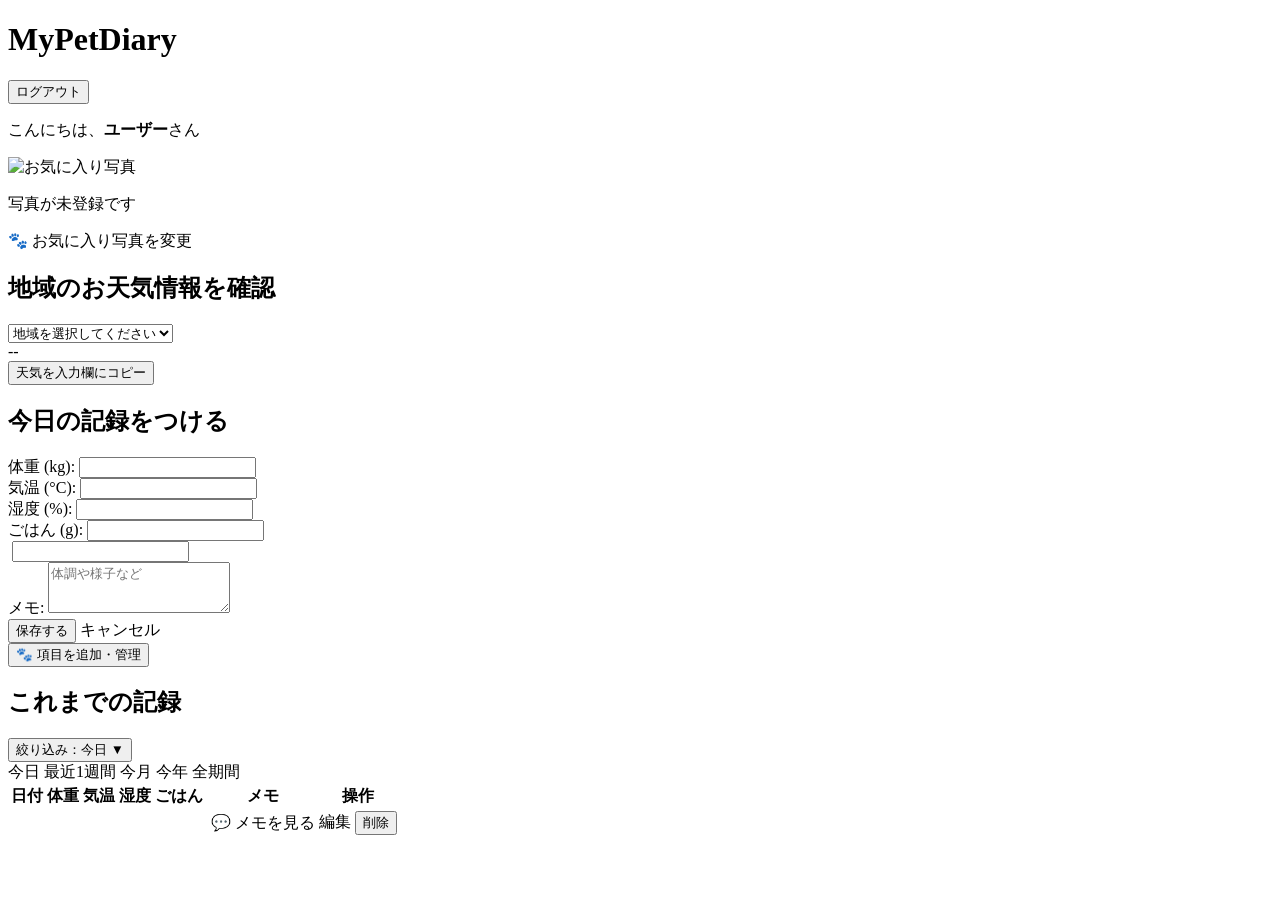
<file: index.html>
<!DOCTYPE html>
<html xmlns:th="http://www.thymeleaf.org">

<head>
	<meta charset="UTF-8">
	<title>MyPetDiary - メイン画面</title>
	<link rel="stylesheet" th:href="@{/css/main.css}">
	<link rel="stylesheet" th:href="@{/css/common.css}">
	<script th:src="@{/js/weather.js}" defer></script>
	<script th:src="@{/js/custom-item-modal.js}" defer></script>
	<script th:src="@{/js/validation.js}" defer></script>
	<script th:src="@{/js/filter.js}"></script>
</head>

<body>
	<div class="container">
		<header class="main-header">
			<h1>MyPetDiary</h1>
			<form th:action="@{/logout}" method="post">
				<button type="submit" class="btn-logout">ログアウト</button>
			</form>
		</header>

		<p>こんにちは、<strong th:text="${#authentication.name}">ユーザー</strong>さん</p>

		<div class="photo-display-area">
			<div th:if="${user != null and user.favoritePhoto != null}">
				<img th:src="@{'/images/' + ${user.favoritePhoto}}" alt="お気に入り写真" class="pet-photo">
			</div>
			<div th:if="${user == null or user.favoritePhoto == null}" class="no-photo-placeholder">
				<p>写真が未登録です</p>
			</div>

			<div class="photo-upload-controls">
				<form th:action="@{/uploadPhoto}" method="post" enctype="multipart/form-data">
					<label for="photo-input" class="btn-paw">
						<span class="paw-icon">🐾</span>
						<span>お気に入り写真を変更</span>
					</label>
					<input type="file" id="photo-input" name="photo" accept="image/*" onchange="this.form.submit()"
						style="display: none;">
				</form>
			</div>
		</div>

		<section class="weather-area">
			<h2>地域のお天気情報を確認</h2>
			<select id="region-select" class="diary-input" onchange="updateWeatherPreview()">
				<option value="">地域を選択してください</option>
				<option value="35.6895,139.6917">東京</option>
				<option value="34.6937,135.5023">大阪</option>
				<option value="43.0642,141.3468">札幌</option>
				<option value="33.5902,130.4017">福岡</option>
				<option value="26.2124,127.6809">那覇</option>
			</select>
			<div id="weather-preview" class="weather-preview">--</div>
			<button type="button" class="btn btn-weather-apply" onclick="applyWeatherToFields()">天気を入力欄にコピー</button>
		</section>

		<section class="form-section">
			<h2 th:if="${editingRecord?.id != null} ? '記録を編集する' : '今日の記録をつける'">今日の記録をつける</h2>
			<form th:action="@{/save}" th:object="${editingRecord}" method="post">
				<input type="hidden" th:field="*{id}">

				<div class="form-group">
					<label>体重 (kg):</label>
					<input type="number" step="0.01" th:field="*{weight}" class="diary-input" inputmode="decimal">
				</div>

				<div class="form-group">
					<label>気温 (°C):</label>
					<input type="number" step="0.1" id="temp-input" th:field="*{temperature}" class="diary-input"
						inputmode="decimal">
				</div>

				<div class="form-group">
					<label>湿度 (%):</label>
					<input type="number" id="humi-input" th:field="*{humidity}" class="diary-input" inputmode="decimal">
				</div>

				<div class="form-group">
					<label>ごはん (g):</label>
					<input type="number" step="0.1" th:field="*{food}" class="diary-input" inputmode="decimal">
				</div>

				<div th:each="item : ${customItems}" class="form-group">
					<label th:text="${item?.itemName} + ( ${item.calcType == 'SUM'} ? ' (計)' : ' (最新)' ) + ':'"
						class="clickable-item-name" style="display: inline-block; margin-bottom: 5px;"
						th:data-id="${item.id}" th:data-name="${item?.itemName}"
						onclick="openEditModal(this.getAttribute('data-id'), this.getAttribute('data-name'))">
					</label>

					<input type="number" step="0.1" th:name="'customItem_' + ${item.id}" class="diary-input"
						th:placeholder="${item?.itemName} + 'を入力'">
				</div>

				<div class="form-group">
					<label>メモ:</label>
					<textarea th:field="*{memo}" rows="3" placeholder="体調や様子など" class="diary-input"></textarea>
				</div>

				<button type="submit" class="btn" th:text="${editingRecord?.id != null} ? '更新する' : '保存する'">保存する</button>
				<a th:if="${editingRecord?.id != null}" th:href="@{/}" class="link-cancel">キャンセル</a>
			</form>
		</section>

		<div class="custom-item-add-area">
			<button type="button" class="btn-paw" onclick="openModal()">
				<span>🐾 項目を追加・管理</span>
			</button>
			<div class="current-custom-items">
				<span th:each="item : ${customItems}" class="custom-item-tag" th:text="${item?.itemName}"
					th:data-id="${item.id}" th:data-name="${item?.itemName}"
					onclick="openEditModal(this.getAttribute('data-id'), this.getAttribute('data-name'))">
				</span>
			</div>
		</div>

		<dialog id="customItemModal">
			<div class="modal-content">
				<span class="close" onclick="document.getElementById('customItemModal').close()">&times;</span>
				<h3 id="modalTitle">項目の追加</h3>

				<form id="customItemForm" th:action="@{/customitem}" th:object="${customItem}" method="post">

					<input type="hidden" th:field="*{id}" id="itemId">

					<div class="form-group">
						<label for="itemNameInput">項目名</label>
						<input type="text" th:field="*{itemName}" id="itemNameInput" required placeholder="例：お散歩">
					</div>

					<div id="calcTypeArea" class="form-group">
						<label>集計方法</label>
						<div class="radio-group">
							<label><input type="radio" th:field="*{calcType}" value="SUM"> 合計</label>
							<label><input type="radio" th:field="*{calcType}" value="LATEST"> 最新値</label>
						</div>
					</div>

					<div class="modal-buttons">
						<button type="submit" class="btn-save">保存</button>
						<button type="button" id="deleteButton" class="btn-delete-modal"
							onclick="handleDelete()">削除</button>
					</div>
				</form>
			</div>
		</dialog>

		<h2>これまでの記録</h2>

		<div class="filter-section">
			<button type="button" class="btn-filter-toggle" id="filterToggle">
				<span id="currentModeText">
					絞り込み：<span th:text="${currentMode == 'day' ? '今日' : 
                                   currentMode == 'week' ? '最近1週間' : 
                                   currentMode == 'month' ? '今月' : 
                                   currentMode == 'year' ? '今年' : '全期間'}">今日</span>
				</span>
				<span class="arrow-icon">▼</span>
			</button>
			<div class="filter-options" id="filterOptions">
				<a th:href="@{/(mode='day')}" class="filter-btn"
					th:classappend="${currentMode == 'day'} ? 'active'">今日</a>
				<a th:href="@{/(mode='week')}" class="filter-btn"
					th:classappend="${currentMode == 'week'} ? 'active'">最近1週間</a>
				<a th:href="@{/(mode='month')}" class="filter-btn"
					th:classappend="${currentMode == 'month'} ? 'active'">今月</a>
				<a th:href="@{/(mode='year')}" class="filter-btn"
					th:classappend="${currentMode == 'year'} ? 'active'">今年</a>
				<a th:href="@{/(mode='all')}" class="filter-btn"
					th:classappend="${currentMode == 'all'} ? 'active'">全期間</a>
			</div>
		</div>

		<table class="record-table">
			<thead>
				<tr>
					<th>日付</th>
					<th>体重</th>
					<th>気温</th>
					<th>湿度</th>
					<th>ごはん</th>
					<th th:each="item : ${customItems}" th:text="${item?.itemName}"></th>
					<th>メモ</th>
					<th>操作</th>
				</tr>
			</thead>
			<tbody>
				<tr th:each="r : ${records}">
					<td th:text="${r[0]}"></td>
					<td th:text="${r[1] != null ? r[1] + 'kg' : '-'}"></td>
					<td th:text="${r[2] != null ? r[2] + '°C' : '-'}"></td>
					<td th:text="${r[3] != null ? r[3] + '%' : '-'}"></td>
					<td th:text="${r[4] != null ? r[4] + 'g' : '0g'}"></td>
					<td th:each="item : ${customItems}">
						<span th:each="pair : ${#strings.arraySplit(r[5], ',')}"
							th:if="${r[5] != null and #strings.arraySplit(pair, ':')[0] == #strings.toString(item.id)}"
							th:text="${#strings.arraySplit(pair, ':')[1]}">
						</span>
					</td>

					<td>
						<details th:if="${r[6] != null and !#strings.isEmpty(r[6])}">
							<summary style="cursor: pointer; list-style: none;">
								<span class="memo-toggle-icon">💬 メモを見る</span>
							</summary>
							<div class="memo-content" th:text="${r[6]}"></div>
						</details>
					</td>
					<td>
						<div class="action-buttons">
							<a th:href="@{/edit/{id}(id=${r[7]})}" class="btn-edit">編集</a>
							<form th:action="@{/delete/{id}(id=${r[7]})}" method="post" style="display:inline;">
								<button type="submit" class="btn-delete" th:data-confirm-name="${item?.itemName}"
									onclick="return confirm(this.getAttribute('data-confirm-name') + ' を削除しますか？')">削除</button>
							</form>
						</div>
					</td>
				</tr>
			</tbody>
		</table>
	</div>
</body>

</html>
</file>
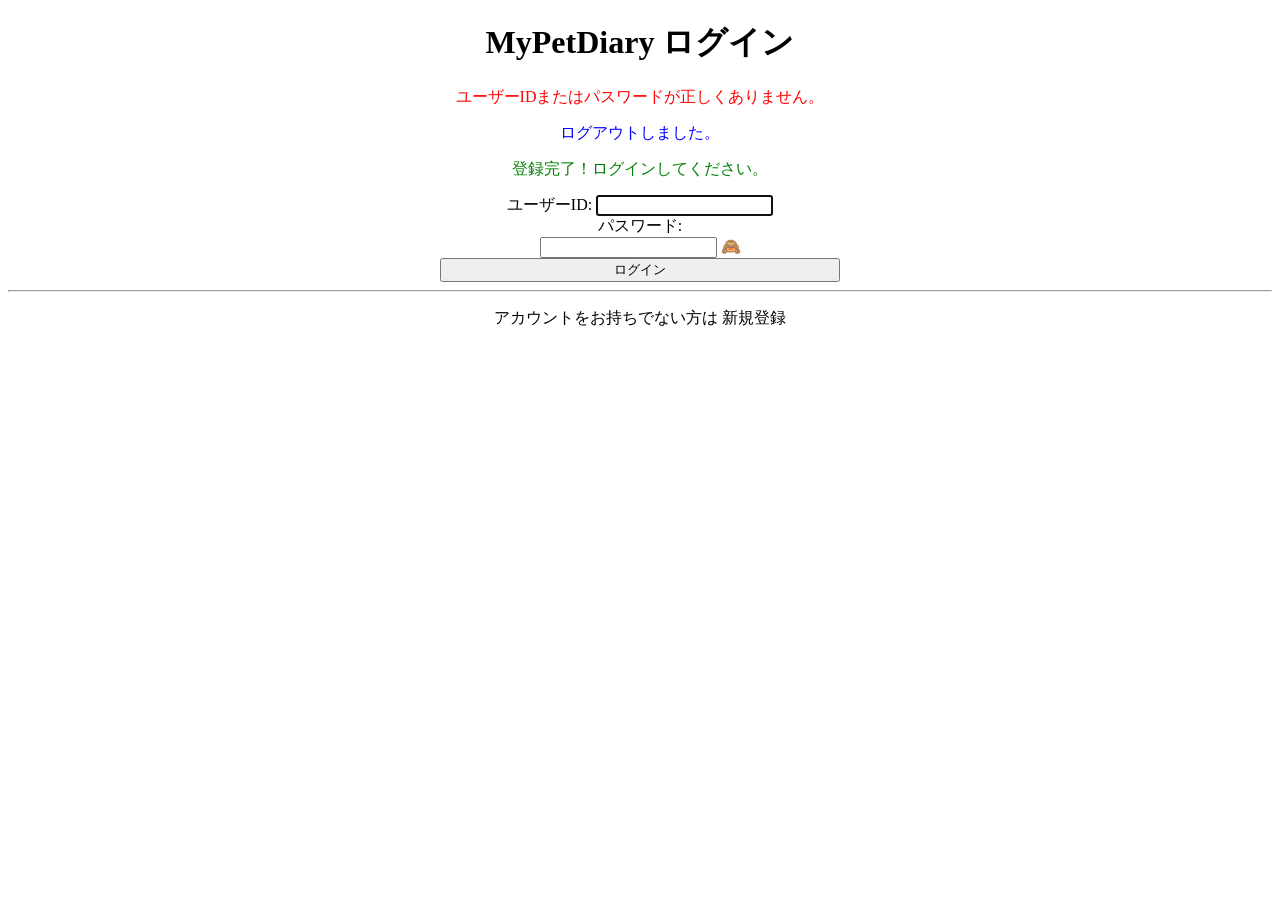
<file: login.html>
<!DOCTYPE html>
<html xmlns:th="http://www.thymeleaf.org">

<head>
	<meta charset="UTF-8">
	<title>ログイン - MyPetDiary</title>
	<link rel="stylesheet" th:href="@{/css/common.css}">
	<link rel="stylesheet" th:href="@{/css/auth.css}">

	<script th:src="@{/js/auth.js}" defer></script>

</head>

<body>
	<div class="container" style="text-align: center;">
		<h1>MyPetDiary ログイン</h1>

		<div th:if="${param.error}" style="color: red; margin-bottom: 15px;">ユーザーIDまたはパスワードが正しくありません。</div>
		<div th:if="${param.logout}" style="color: blue; margin-bottom: 15px;">ログアウトしました。</div>
		<div th:if="${param.register_success}" style="color: green; margin-bottom: 15px;">登録完了！ログインしてください。</div>

		<form th:action="@{/login}" method="post">
			<div class="auth-form-group">
				<label for="username">ユーザーID:</label>
				<input type="text" id="username" name="username" required autofocus class="auth-input">
			</div>

			<div class="auth-form-group">
				<label for="password">パスワード:</label>
				<div class="password-wrapper">
					<input type="password" id="password" name="password" required class="auth-input password-input">
					<span id="togglePassword" class="password-toggle">
					🙈
					</span>
				</div>
			</div>

			<button type="submit" class="btn" style="max-width: 400px; width: 100%;">ログイン</button>
		</form>

		<hr>
		<p>アカウントをお持ちでない方は <a th:href="@{/register}">新規登録</a></p>
	</div>

</body>

</html>
</file>
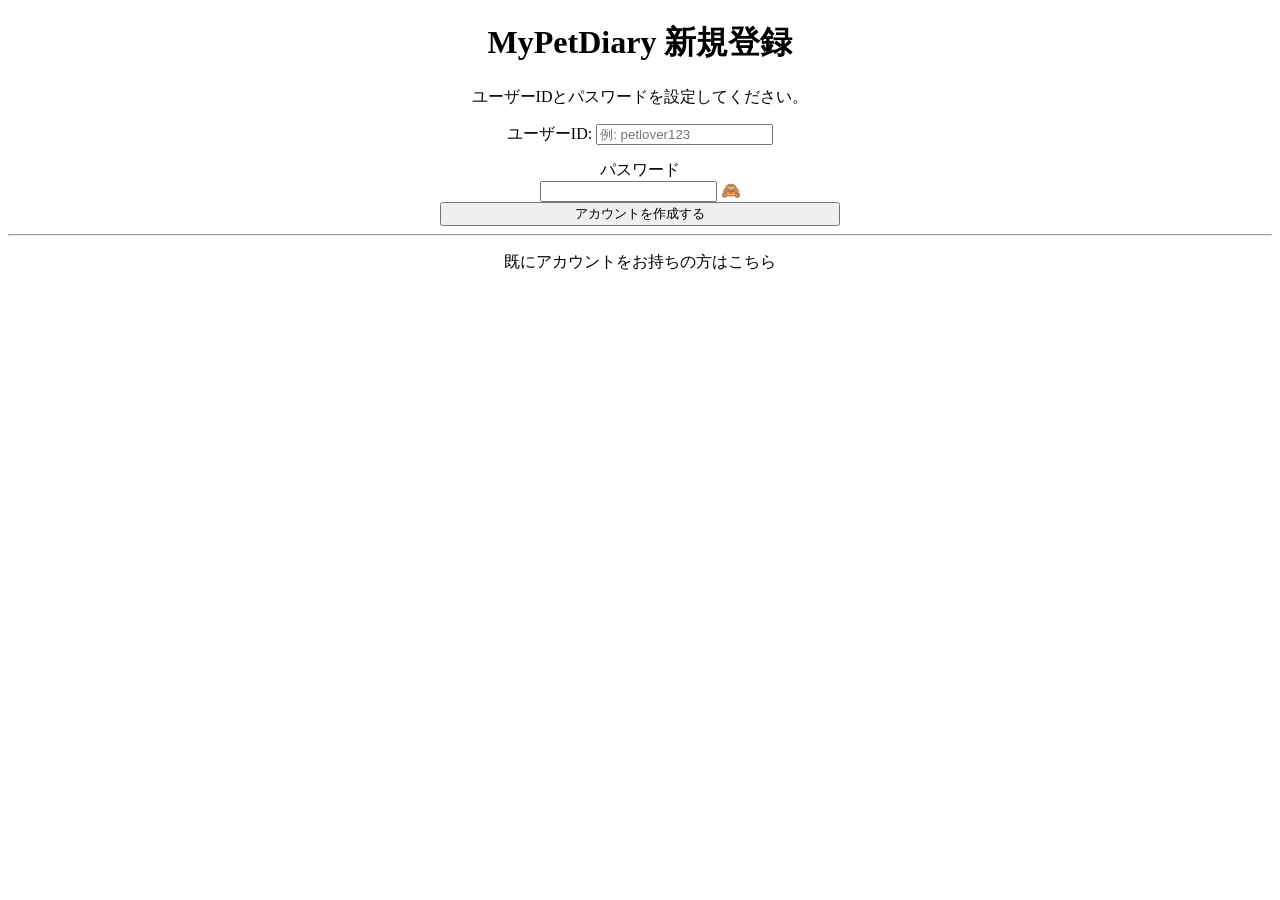
<file: register.html>
<!DOCTYPE html>
<html xmlns:th="http://www.thymeleaf.org">

<head>
	<meta charset="UTF-8">
	<title>新規会員登録 - MyPetDiary</title>
	<link rel="stylesheet" th:href="@{/css/common.css}">
	<link rel="stylesheet" th:href="@{/css/auth.css}">

	<script th:src="@{/js/auth.js}" defer></script>

</head>

<body>
	<div class="container" style="text-align: center;">
		<h1>MyPetDiary 新規登録</h1>
		<p>ユーザーIDとパスワードを設定してください。</p>

		<form th:action="@{/register}" method="post">

			<div class="auth-form-group">
				<label for="username">ユーザーID:</label>
				<input type="text" id="username" name="username" required placeholder="例: petlover123"
					class="auth-input">
			</div>
			
			<div th:if="${errorMessage}" style="color: red; margin-bottom: 15px;" th:text="${errorMessage}"></div>

			<div class="auth-form-group">
				<label for="password">パスワード</label>
				<div class="password-wrapper">
					<input type="password" id="password" name="password" required class="auth-input password-input">
					<span id="togglePassword" class="password-toggle">
					🙈
					</span>
				</div>
			</div>

			<button type="submit" class="btn" style="max-width: 400px; width: 100%;">アカウントを作成する</button>
		</form>

		<hr>
		<p><a th:href="@{/login}">既にアカウントをお持ちの方はこちら</a></p>
	</div>

</body>

</html>
</file>
